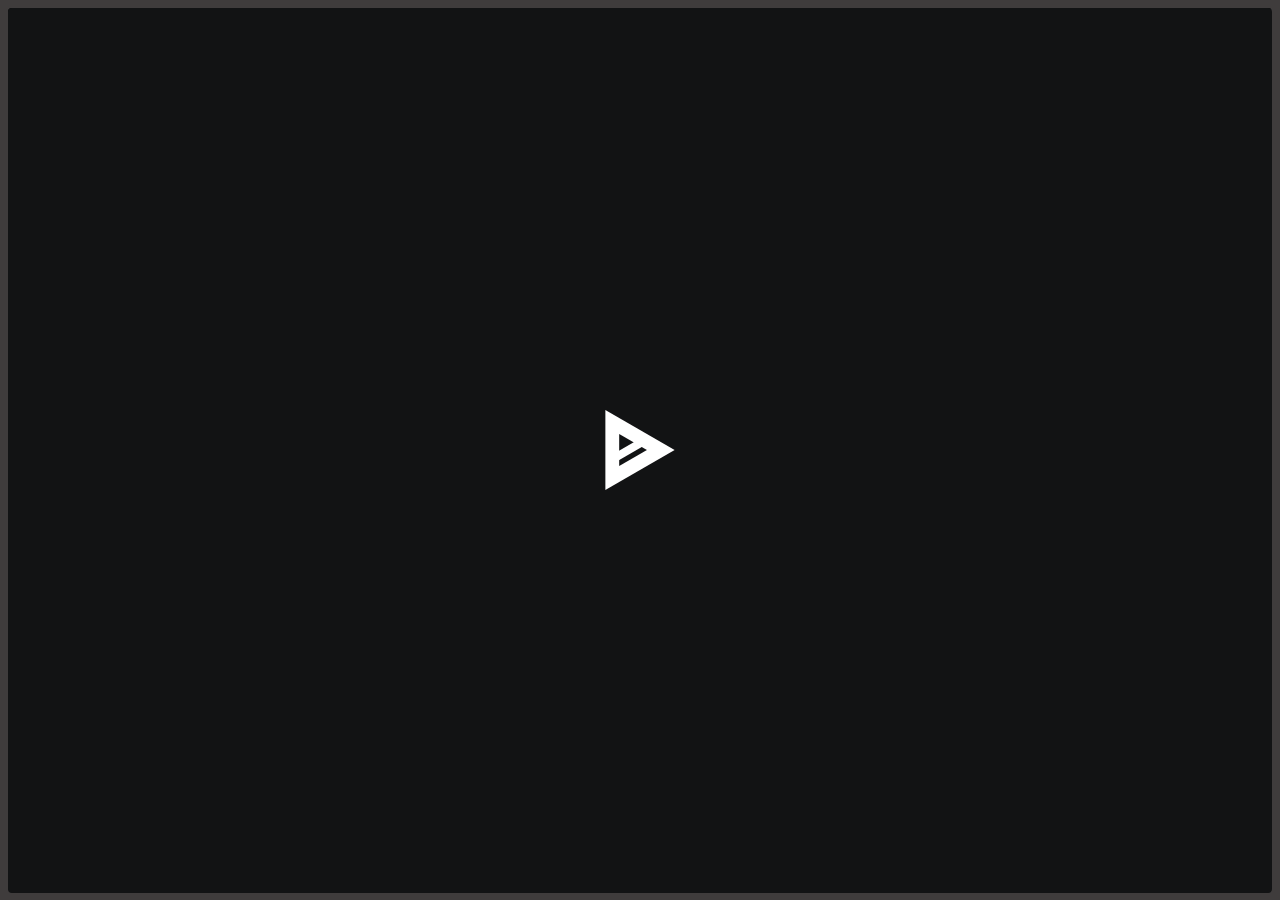
<file: index.html>
<html>
<head>
  <link rel="stylesheet" type="text/css" href="/asciinema-player.css" />
  <link rel="stylesheet" href="style.css">
</head>
<body>
  <div id="demo"></div>
  <script src="/asciinema-player.min.js"></script>
  <script>
    const params = new URLSearchParams(document.location.search);
    const cast = params.get('a') ? params.get('a') : 'twnet';
    AsciinemaPlayer.create(`/casts/${cast}.cast`, document.getElementById('demo'));
  </script>
</body>
</html>
</file>
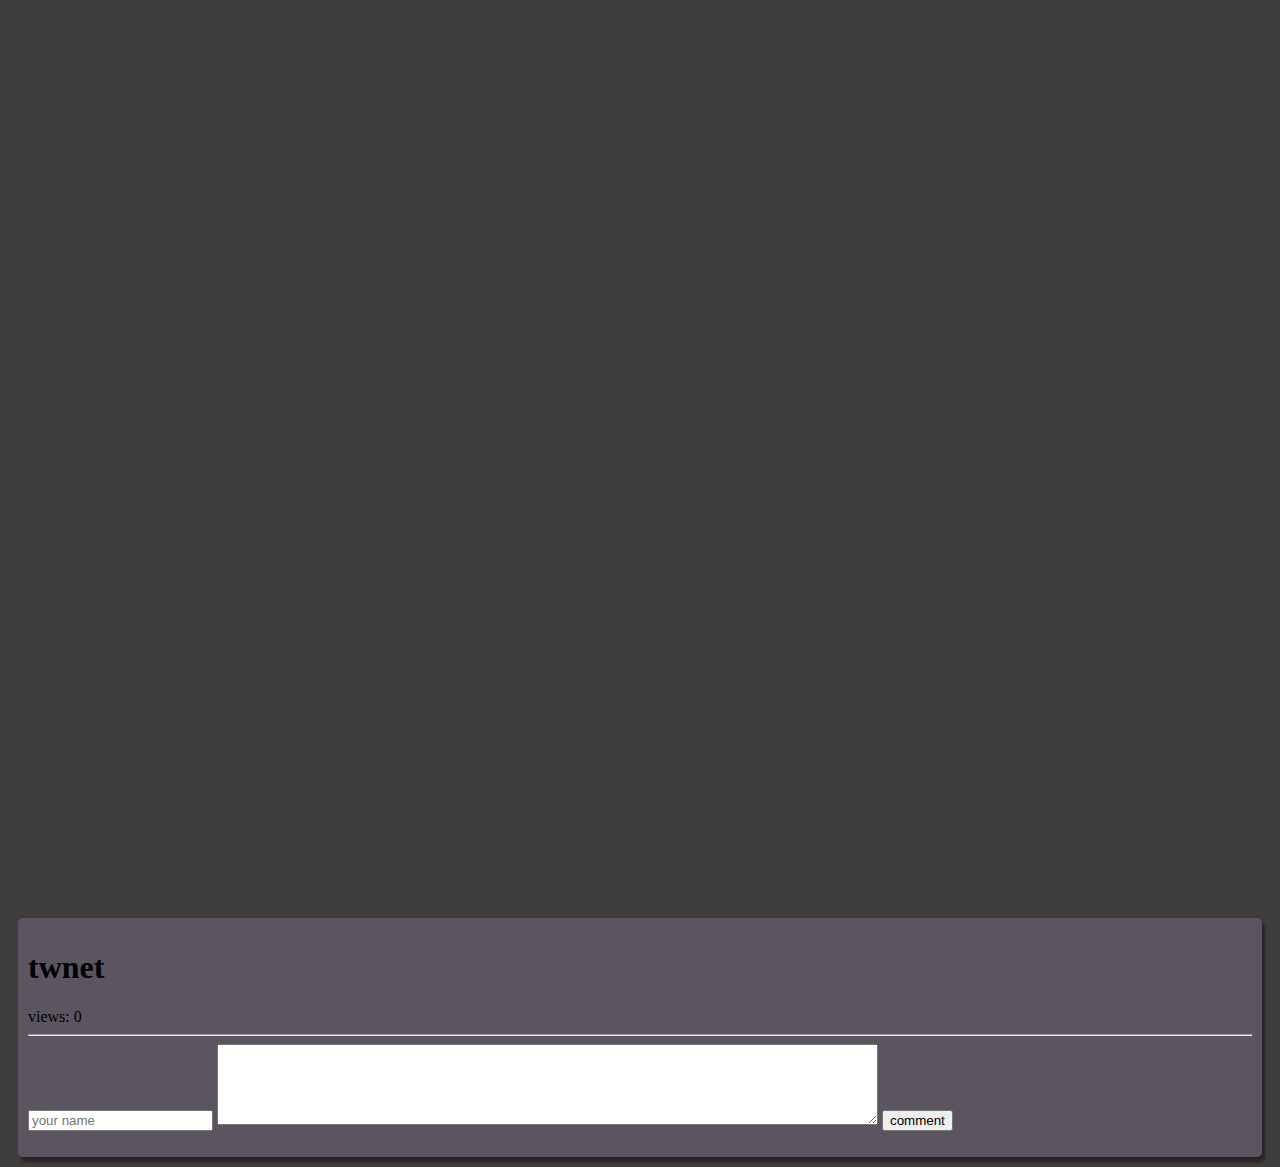
<file: frontend/index.html>
<html>
<head>
  <link rel="stylesheet" type="text/css" href="/asciinema-player.css" />
  <link rel="stylesheet" href="style.css">
</head>
<body>
  <div class="player-container">
    <div id="demo"></div>
  </div>
  <div class="container">
    <h1 class="title">Title</h1>
    <div class="views">
      views:
      <span id="view-value">0</span>
    </div>
    <hr>
    <form id="comment-form" action="get">
      <input type="text" name="author" id="author" placeholder="your name">
      <textarea
        rows="5"
        cols="80"
        id="comment"
        name="comment"
        placeholder="write your comment here">
      </textarea>
      <input type="submit" value="comment">
    </form>
  </div>
  <div class="comments">
  </div>
  <script src="/asciinema-player.min.js"></script>
  <script src="js/main.js"></script>
</body>
</html>
</file>
<file: asciinema-player.css>
.asciinema-player-wrapper {
  outline: none;
  height: 100%;
  display: flex;
  justify-content: center;
}
.asciinema-player-wrapper .title-bar {
  display: none;
  top: -78px;
  transition: top 0.15s linear;
  position: absolute;
  left: 0;
  right: 0;
  box-sizing: content-box;
  font-size: 20px;
  line-height: 1em;
  padding: 15px;
  font-family: sans-serif;
  color: white;
  background-color: rgba(0, 0, 0, 0.8);
}
.asciinema-player-wrapper .title-bar img {
  vertical-align: middle;
  height: 48px;
  margin-right: 16px;
}
.asciinema-player-wrapper .title-bar a {
  color: white;
  text-decoration: underline;
}
.asciinema-player-wrapper .title-bar a:hover {
  text-decoration: none;
}
.asciinema-player-wrapper:fullscreen {
  background-color: #000;
  width: 100%;
  -webkit-align-items: center;
  align-items: center;
}
.asciinema-player-wrapper:fullscreen .asciinema-player {
  position: static;
}
.asciinema-player-wrapper:fullscreen .title-bar {
  display: initial;
}
.asciinema-player-wrapper:fullscreen.hud .title-bar {
  top: 0;
}
.asciinema-player-wrapper:-webkit-full-screen {
  background-color: #000;
  width: 100%;
  -webkit-align-items: center;
  align-items: center;
}
.asciinema-player-wrapper:-webkit-full-screen .asciinema-player {
  position: static;
}
.asciinema-player-wrapper:-webkit-full-screen .title-bar {
  display: initial;
}
.asciinema-player-wrapper:-webkit-full-screen.hud .title-bar {
  top: 0;
}
.asciinema-player-wrapper:-moz-full-screen {
  background-color: #000;
  width: 100%;
  -webkit-align-items: center;
  align-items: center;
}
.asciinema-player-wrapper:-moz-full-screen .asciinema-player {
  position: static;
}
.asciinema-player-wrapper:-moz-full-screen .title-bar {
  display: initial;
}
.asciinema-player-wrapper:-moz-full-screen.hud .title-bar {
  top: 0;
}
.asciinema-player-wrapper:-ms-fullscreen {
  background-color: #000;
  width: 100%;
  -webkit-align-items: center;
  align-items: center;
}
.asciinema-player-wrapper:-ms-fullscreen .asciinema-player {
  position: static;
}
.asciinema-player-wrapper:-ms-fullscreen .title-bar {
  display: initial;
}
.asciinema-player-wrapper:-ms-fullscreen.hud .title-bar {
  top: 0;
}
.asciinema-player-wrapper .asciinema-player {
  text-align: left;
  display: inline-block;
  padding: 0px;
  position: relative;
  box-sizing: content-box;
  -moz-box-sizing: content-box;
  -webkit-box-sizing: content-box;
  overflow: hidden;
  max-width: 100%;
  border-radius: 4px;
  font-size: 12px;
}
.asciinema-terminal {
  box-sizing: content-box;
  -moz-box-sizing: content-box;
  -webkit-box-sizing: content-box;
  overflow: hidden;
  padding: 0;
  margin: 0px;
  display: block;
  white-space: pre;
  border: 0;
  word-wrap: normal;
  word-break: normal;
  border-radius: 0;
  border-style: solid;
  cursor: text;
  border-width: 0.75em;
  font-family: Consolas, Menlo, 'Bitstream Vera Sans Mono', monospace, 'Powerline Symbols';
}
.asciinema-terminal .line {
  letter-spacing: normal;
  overflow: hidden;
}
.asciinema-terminal .line span {
  padding: 0;
  display: inline-block;
  height: 100%;
}
.asciinema-terminal .line {
  display: block;
  width: 200%;
}
.asciinema-terminal .line .cursor-a {
  display: inline-block;
}
.asciinema-terminal .line .cursor-b {
  display: none;
  border-radius: 0.05em;
}
.asciinema-terminal .line .blink {
  visibility: hidden;
}
.asciinema-terminal.cursor .line .cursor-a {
  display: none;
}
.asciinema-terminal.cursor .line .cursor-b {
  display: inline-block;
}
.asciinema-terminal.blink .line .blink {
  visibility: visible;
}
.asciinema-terminal .bright {
  font-weight: bold;
}
.asciinema-terminal .faint {
  opacity: 0.5;
}
.asciinema-terminal .underline {
  text-decoration: underline;
}
.asciinema-terminal .italic {
  font-style: italic;
}
.asciinema-terminal .strikethrough {
  text-decoration: line-through;
}
.asciinema-player .loading > .asciinema-terminal {
  background-color: transparent;
}
.asciinema-player .control-bar {
  width: 100%;
  height: 32px;
  background: rgba(0, 0, 0, 0.8);
  /* no gradient fallback */
  background: -moz-linear-gradient(top, rgba(0, 0, 0, 0.5) 0%, #000000 25%, #000000 100%);
  /* FF3.6-15 */
  background: -webkit-linear-gradient(top, rgba(0, 0, 0, 0.5) 0%, #000000 25%, #000000 100%);
  /* Chrome10-25,Safari5.1-6 */
  background: linear-gradient(to bottom, rgba(0, 0, 0, 0.5) 0%, #000000 25%, #000000 100%);
  /* W3C, IE10+, FF16+, Chrome26+, Opera12+, Safari7+ */
  color: #bbb;
  box-sizing: content-box;
  line-height: 1;
  position: absolute;
  bottom: 0;
  left: 0;
  opacity: 0;
  transition: opacity 0.15s linear;
  -webkit-touch-callout: none;
  -webkit-user-select: none;
  -khtml-user-select: none;
  -moz-user-select: none;
  -ms-user-select: none;
  user-select: none;
  z-index: 30;
}
.asciinema-player .control-bar * {
  box-sizing: inherit;
  font-size: 0;
}
.asciinema-player .control-bar svg.icon path {
  fill: #bbb;
}
.asciinema-player .control-bar .playback-button {
  display: block;
  float: left;
  cursor: pointer;
  height: 12px;
  width: 12px;
  padding: 10px;
}
.asciinema-player .control-bar .playback-button svg {
  height: 12px;
  width: 12px;
}
.asciinema-player .control-bar .timer {
  display: block;
  float: left;
  width: 50px;
  height: 100%;
  text-align: center;
  font-family: Helvetica, Arial, sans-serif;
  font-size: 11px;
  font-weight: bold;
  line-height: 32px;
  cursor: default;
}
.asciinema-player .control-bar .timer span {
  display: inline-block;
  font-size: inherit;
}
.asciinema-player .control-bar .timer .time-remaining {
  display: none;
}
.asciinema-player .control-bar .timer:hover .time-elapsed {
  display: none;
}
.asciinema-player .control-bar .timer:hover .time-remaining {
  display: inline;
}
.asciinema-player .control-bar .progressbar {
  display: block;
  overflow: hidden;
  height: 100%;
  padding: 0 10px;
}
.asciinema-player .control-bar .progressbar .bar {
  display: block;
  cursor: default;
  height: 100%;
  padding-top: 15px;
  font-size: 0;
}
.asciinema-player .control-bar .progressbar .bar .gutter {
  display: block;
  height: 3px;
  background-color: #333;
}
.asciinema-player .control-bar .progressbar .bar .gutter span {
  display: inline-block;
  height: 100%;
  background-color: #bbb;
  border-radius: 3px;
}
.asciinema-player .control-bar.seekable .progressbar .bar {
  cursor: pointer;
}
.asciinema-player .control-bar .fullscreen-button {
  display: block;
  float: right;
  width: 14px;
  height: 14px;
  padding: 9px;
  cursor: pointer;
}
.asciinema-player .control-bar .fullscreen-button svg {
  width: 14px;
  height: 14px;
}
.asciinema-player .control-bar .fullscreen-button svg:first-child {
  display: inline;
}
.asciinema-player .control-bar .fullscreen-button svg:last-child {
  display: none;
}
.asciinema-player-wrapper.hud .control-bar {
  opacity: 1;
}
.asciinema-player-wrapper:fullscreen .fullscreen-button svg:first-child {
  display: none;
}
.asciinema-player-wrapper:fullscreen .fullscreen-button svg:last-child {
  display: inline;
}
.asciinema-player-wrapper:-webkit-full-screen .fullscreen-button svg:first-child {
  display: none;
}
.asciinema-player-wrapper:-webkit-full-screen .fullscreen-button svg:last-child {
  display: inline;
}
.asciinema-player-wrapper:-moz-full-screen .fullscreen-button svg:first-child {
  display: none;
}
.asciinema-player-wrapper:-moz-full-screen .fullscreen-button svg:last-child {
  display: inline;
}
.asciinema-player-wrapper:-ms-fullscreen .fullscreen-button svg:first-child {
  display: none;
}
.asciinema-player-wrapper:-ms-fullscreen .fullscreen-button svg:last-child {
  display: inline;
}
.asciinema-player .loading {
  z-index: 10;
  background-repeat: no-repeat;
  background-position: center;
  position: absolute;
  top: 0;
  left: 0;
  right: 0;
  bottom: 0;
  display: flex;
  justify-content: center;
  align-items: center;
}
.asciinema-player .start-prompt {
  z-index: 10;
  background-repeat: no-repeat;
  background-position: center;
  position: absolute;
  top: 0;
  left: 0;
  right: 0;
  bottom: 0;
  z-index: 20;
  cursor: pointer;
}
.asciinema-player .start-prompt .play-button {
  font-size: 0px;
  position: absolute;
  left: 0;
  top: 0;
  right: 0;
  bottom: 0;
  text-align: center;
  color: white;
  height: 80px;
  max-height: 66%;
  margin: auto;
}
.asciinema-player .start-prompt .play-button div {
  height: 100%;
}
.asciinema-player .start-prompt .play-button div span {
  height: 100%;
  display: block;
}
.asciinema-player .start-prompt .play-button div span svg {
  height: 100%;
}
.asciinema-terminal .fg-16 {
  color: #000000;
}
.asciinema-terminal .bg-16 {
  background-color: #000000;
}
.asciinema-terminal .fg-17 {
  color: #00005f;
}
.asciinema-terminal .bg-17 {
  background-color: #00005f;
}
.asciinema-terminal .fg-18 {
  color: #000087;
}
.asciinema-terminal .bg-18 {
  background-color: #000087;
}
.asciinema-terminal .fg-19 {
  color: #0000af;
}
.asciinema-terminal .bg-19 {
  background-color: #0000af;
}
.asciinema-terminal .fg-20 {
  color: #0000d7;
}
.asciinema-terminal .bg-20 {
  background-color: #0000d7;
}
.asciinema-terminal .fg-21 {
  color: #0000ff;
}
.asciinema-terminal .bg-21 {
  background-color: #0000ff;
}
.asciinema-terminal .fg-22 {
  color: #005f00;
}
.asciinema-terminal .bg-22 {
  background-color: #005f00;
}
.asciinema-terminal .fg-23 {
  color: #005f5f;
}
.asciinema-terminal .bg-23 {
  background-color: #005f5f;
}
.asciinema-terminal .fg-24 {
  color: #005f87;
}
.asciinema-terminal .bg-24 {
  background-color: #005f87;
}
.asciinema-terminal .fg-25 {
  color: #005faf;
}
.asciinema-terminal .bg-25 {
  background-color: #005faf;
}
.asciinema-terminal .fg-26 {
  color: #005fd7;
}
.asciinema-terminal .bg-26 {
  background-color: #005fd7;
}
.asciinema-terminal .fg-27 {
  color: #005fff;
}
.asciinema-terminal .bg-27 {
  background-color: #005fff;
}
.asciinema-terminal .fg-28 {
  color: #008700;
}
.asciinema-terminal .bg-28 {
  background-color: #008700;
}
.asciinema-terminal .fg-29 {
  color: #00875f;
}
.asciinema-terminal .bg-29 {
  background-color: #00875f;
}
.asciinema-terminal .fg-30 {
  color: #008787;
}
.asciinema-terminal .bg-30 {
  background-color: #008787;
}
.asciinema-terminal .fg-31 {
  color: #0087af;
}
.asciinema-terminal .bg-31 {
  background-color: #0087af;
}
.asciinema-terminal .fg-32 {
  color: #0087d7;
}
.asciinema-terminal .bg-32 {
  background-color: #0087d7;
}
.asciinema-terminal .fg-33 {
  color: #0087ff;
}
.asciinema-terminal .bg-33 {
  background-color: #0087ff;
}
.asciinema-terminal .fg-34 {
  color: #00af00;
}
.asciinema-terminal .bg-34 {
  background-color: #00af00;
}
.asciinema-terminal .fg-35 {
  color: #00af5f;
}
.asciinema-terminal .bg-35 {
  background-color: #00af5f;
}
.asciinema-terminal .fg-36 {
  color: #00af87;
}
.asciinema-terminal .bg-36 {
  background-color: #00af87;
}
.asciinema-terminal .fg-37 {
  color: #00afaf;
}
.asciinema-terminal .bg-37 {
  background-color: #00afaf;
}
.asciinema-terminal .fg-38 {
  color: #00afd7;
}
.asciinema-terminal .bg-38 {
  background-color: #00afd7;
}
.asciinema-terminal .fg-39 {
  color: #00afff;
}
.asciinema-terminal .bg-39 {
  background-color: #00afff;
}
.asciinema-terminal .fg-40 {
  color: #00d700;
}
.asciinema-terminal .bg-40 {
  background-color: #00d700;
}
.asciinema-terminal .fg-41 {
  color: #00d75f;
}
.asciinema-terminal .bg-41 {
  background-color: #00d75f;
}
.asciinema-terminal .fg-42 {
  color: #00d787;
}
.asciinema-terminal .bg-42 {
  background-color: #00d787;
}
.asciinema-terminal .fg-43 {
  color: #00d7af;
}
.asciinema-terminal .bg-43 {
  background-color: #00d7af;
}
.asciinema-terminal .fg-44 {
  color: #00d7d7;
}
.asciinema-terminal .bg-44 {
  background-color: #00d7d7;
}
.asciinema-terminal .fg-45 {
  color: #00d7ff;
}
.asciinema-terminal .bg-45 {
  background-color: #00d7ff;
}
.asciinema-terminal .fg-46 {
  color: #00ff00;
}
.asciinema-terminal .bg-46 {
  background-color: #00ff00;
}
.asciinema-terminal .fg-47 {
  color: #00ff5f;
}
.asciinema-terminal .bg-47 {
  background-color: #00ff5f;
}
.asciinema-terminal .fg-48 {
  color: #00ff87;
}
.asciinema-terminal .bg-48 {
  background-color: #00ff87;
}
.asciinema-terminal .fg-49 {
  color: #00ffaf;
}
.asciinema-terminal .bg-49 {
  background-color: #00ffaf;
}
.asciinema-terminal .fg-50 {
  color: #00ffd7;
}
.asciinema-terminal .bg-50 {
  background-color: #00ffd7;
}
.asciinema-terminal .fg-51 {
  color: #00ffff;
}
.asciinema-terminal .bg-51 {
  background-color: #00ffff;
}
.asciinema-terminal .fg-52 {
  color: #5f0000;
}
.asciinema-terminal .bg-52 {
  background-color: #5f0000;
}
.asciinema-terminal .fg-53 {
  color: #5f005f;
}
.asciinema-terminal .bg-53 {
  background-color: #5f005f;
}
.asciinema-terminal .fg-54 {
  color: #5f0087;
}
.asciinema-terminal .bg-54 {
  background-color: #5f0087;
}
.asciinema-terminal .fg-55 {
  color: #5f00af;
}
.asciinema-terminal .bg-55 {
  background-color: #5f00af;
}
.asciinema-terminal .fg-56 {
  color: #5f00d7;
}
.asciinema-terminal .bg-56 {
  background-color: #5f00d7;
}
.asciinema-terminal .fg-57 {
  color: #5f00ff;
}
.asciinema-terminal .bg-57 {
  background-color: #5f00ff;
}
.asciinema-terminal .fg-58 {
  color: #5f5f00;
}
.asciinema-terminal .bg-58 {
  background-color: #5f5f00;
}
.asciinema-terminal .fg-59 {
  color: #5f5f5f;
}
.asciinema-terminal .bg-59 {
  background-color: #5f5f5f;
}
.asciinema-terminal .fg-60 {
  color: #5f5f87;
}
.asciinema-terminal .bg-60 {
  background-color: #5f5f87;
}
.asciinema-terminal .fg-61 {
  color: #5f5faf;
}
.asciinema-terminal .bg-61 {
  background-color: #5f5faf;
}
.asciinema-terminal .fg-62 {
  color: #5f5fd7;
}
.asciinema-terminal .bg-62 {
  background-color: #5f5fd7;
}
.asciinema-terminal .fg-63 {
  color: #5f5fff;
}
.asciinema-terminal .bg-63 {
  background-color: #5f5fff;
}
.asciinema-terminal .fg-64 {
  color: #5f8700;
}
.asciinema-terminal .bg-64 {
  background-color: #5f8700;
}
.asciinema-terminal .fg-65 {
  color: #5f875f;
}
.asciinema-terminal .bg-65 {
  background-color: #5f875f;
}
.asciinema-terminal .fg-66 {
  color: #5f8787;
}
.asciinema-terminal .bg-66 {
  background-color: #5f8787;
}
.asciinema-terminal .fg-67 {
  color: #5f87af;
}
.asciinema-terminal .bg-67 {
  background-color: #5f87af;
}
.asciinema-terminal .fg-68 {
  color: #5f87d7;
}
.asciinema-terminal .bg-68 {
  background-color: #5f87d7;
}
.asciinema-terminal .fg-69 {
  color: #5f87ff;
}
.asciinema-terminal .bg-69 {
  background-color: #5f87ff;
}
.asciinema-terminal .fg-70 {
  color: #5faf00;
}
.asciinema-terminal .bg-70 {
  background-color: #5faf00;
}
.asciinema-terminal .fg-71 {
  color: #5faf5f;
}
.asciinema-terminal .bg-71 {
  background-color: #5faf5f;
}
.asciinema-terminal .fg-72 {
  color: #5faf87;
}
.asciinema-terminal .bg-72 {
  background-color: #5faf87;
}
.asciinema-terminal .fg-73 {
  color: #5fafaf;
}
.asciinema-terminal .bg-73 {
  background-color: #5fafaf;
}
.asciinema-terminal .fg-74 {
  color: #5fafd7;
}
.asciinema-terminal .bg-74 {
  background-color: #5fafd7;
}
.asciinema-terminal .fg-75 {
  color: #5fafff;
}
.asciinema-terminal .bg-75 {
  background-color: #5fafff;
}
.asciinema-terminal .fg-76 {
  color: #5fd700;
}
.asciinema-terminal .bg-76 {
  background-color: #5fd700;
}
.asciinema-terminal .fg-77 {
  color: #5fd75f;
}
.asciinema-terminal .bg-77 {
  background-color: #5fd75f;
}
.asciinema-terminal .fg-78 {
  color: #5fd787;
}
.asciinema-terminal .bg-78 {
  background-color: #5fd787;
}
.asciinema-terminal .fg-79 {
  color: #5fd7af;
}
.asciinema-terminal .bg-79 {
  background-color: #5fd7af;
}
.asciinema-terminal .fg-80 {
  color: #5fd7d7;
}
.asciinema-terminal .bg-80 {
  background-color: #5fd7d7;
}
.asciinema-terminal .fg-81 {
  color: #5fd7ff;
}
.asciinema-terminal .bg-81 {
  background-color: #5fd7ff;
}
.asciinema-terminal .fg-82 {
  color: #5fff00;
}
.asciinema-terminal .bg-82 {
  background-color: #5fff00;
}
.asciinema-terminal .fg-83 {
  color: #5fff5f;
}
.asciinema-terminal .bg-83 {
  background-color: #5fff5f;
}
.asciinema-terminal .fg-84 {
  color: #5fff87;
}
.asciinema-terminal .bg-84 {
  background-color: #5fff87;
}
.asciinema-terminal .fg-85 {
  color: #5fffaf;
}
.asciinema-terminal .bg-85 {
  background-color: #5fffaf;
}
.asciinema-terminal .fg-86 {
  color: #5fffd7;
}
.asciinema-terminal .bg-86 {
  background-color: #5fffd7;
}
.asciinema-terminal .fg-87 {
  color: #5fffff;
}
.asciinema-terminal .bg-87 {
  background-color: #5fffff;
}
.asciinema-terminal .fg-88 {
  color: #870000;
}
.asciinema-terminal .bg-88 {
  background-color: #870000;
}
.asciinema-terminal .fg-89 {
  color: #87005f;
}
.asciinema-terminal .bg-89 {
  background-color: #87005f;
}
.asciinema-terminal .fg-90 {
  color: #870087;
}
.asciinema-terminal .bg-90 {
  background-color: #870087;
}
.asciinema-terminal .fg-91 {
  color: #8700af;
}
.asciinema-terminal .bg-91 {
  background-color: #8700af;
}
.asciinema-terminal .fg-92 {
  color: #8700d7;
}
.asciinema-terminal .bg-92 {
  background-color: #8700d7;
}
.asciinema-terminal .fg-93 {
  color: #8700ff;
}
.asciinema-terminal .bg-93 {
  background-color: #8700ff;
}
.asciinema-terminal .fg-94 {
  color: #875f00;
}
.asciinema-terminal .bg-94 {
  background-color: #875f00;
}
.asciinema-terminal .fg-95 {
  color: #875f5f;
}
.asciinema-terminal .bg-95 {
  background-color: #875f5f;
}
.asciinema-terminal .fg-96 {
  color: #875f87;
}
.asciinema-terminal .bg-96 {
  background-color: #875f87;
}
.asciinema-terminal .fg-97 {
  color: #875faf;
}
.asciinema-terminal .bg-97 {
  background-color: #875faf;
}
.asciinema-terminal .fg-98 {
  color: #875fd7;
}
.asciinema-terminal .bg-98 {
  background-color: #875fd7;
}
.asciinema-terminal .fg-99 {
  color: #875fff;
}
.asciinema-terminal .bg-99 {
  background-color: #875fff;
}
.asciinema-terminal .fg-100 {
  color: #878700;
}
.asciinema-terminal .bg-100 {
  background-color: #878700;
}
.asciinema-terminal .fg-101 {
  color: #87875f;
}
.asciinema-terminal .bg-101 {
  background-color: #87875f;
}
.asciinema-terminal .fg-102 {
  color: #878787;
}
.asciinema-terminal .bg-102 {
  background-color: #878787;
}
.asciinema-terminal .fg-103 {
  color: #8787af;
}
.asciinema-terminal .bg-103 {
  background-color: #8787af;
}
.asciinema-terminal .fg-104 {
  color: #8787d7;
}
.asciinema-terminal .bg-104 {
  background-color: #8787d7;
}
.asciinema-terminal .fg-105 {
  color: #8787ff;
}
.asciinema-terminal .bg-105 {
  background-color: #8787ff;
}
.asciinema-terminal .fg-106 {
  color: #87af00;
}
.asciinema-terminal .bg-106 {
  background-color: #87af00;
}
.asciinema-terminal .fg-107 {
  color: #87af5f;
}
.asciinema-terminal .bg-107 {
  background-color: #87af5f;
}
.asciinema-terminal .fg-108 {
  color: #87af87;
}
.asciinema-terminal .bg-108 {
  background-color: #87af87;
}
.asciinema-terminal .fg-109 {
  color: #87afaf;
}
.asciinema-terminal .bg-109 {
  background-color: #87afaf;
}
.asciinema-terminal .fg-110 {
  color: #87afd7;
}
.asciinema-terminal .bg-110 {
  background-color: #87afd7;
}
.asciinema-terminal .fg-111 {
  color: #87afff;
}
.asciinema-terminal .bg-111 {
  background-color: #87afff;
}
.asciinema-terminal .fg-112 {
  color: #87d700;
}
.asciinema-terminal .bg-112 {
  background-color: #87d700;
}
.asciinema-terminal .fg-113 {
  color: #87d75f;
}
.asciinema-terminal .bg-113 {
  background-color: #87d75f;
}
.asciinema-terminal .fg-114 {
  color: #87d787;
}
.asciinema-terminal .bg-114 {
  background-color: #87d787;
}
.asciinema-terminal .fg-115 {
  color: #87d7af;
}
.asciinema-terminal .bg-115 {
  background-color: #87d7af;
}
.asciinema-terminal .fg-116 {
  color: #87d7d7;
}
.asciinema-terminal .bg-116 {
  background-color: #87d7d7;
}
.asciinema-terminal .fg-117 {
  color: #87d7ff;
}
.asciinema-terminal .bg-117 {
  background-color: #87d7ff;
}
.asciinema-terminal .fg-118 {
  color: #87ff00;
}
.asciinema-terminal .bg-118 {
  background-color: #87ff00;
}
.asciinema-terminal .fg-119 {
  color: #87ff5f;
}
.asciinema-terminal .bg-119 {
  background-color: #87ff5f;
}
.asciinema-terminal .fg-120 {
  color: #87ff87;
}
.asciinema-terminal .bg-120 {
  background-color: #87ff87;
}
.asciinema-terminal .fg-121 {
  color: #87ffaf;
}
.asciinema-terminal .bg-121 {
  background-color: #87ffaf;
}
.asciinema-terminal .fg-122 {
  color: #87ffd7;
}
.asciinema-terminal .bg-122 {
  background-color: #87ffd7;
}
.asciinema-terminal .fg-123 {
  color: #87ffff;
}
.asciinema-terminal .bg-123 {
  background-color: #87ffff;
}
.asciinema-terminal .fg-124 {
  color: #af0000;
}
.asciinema-terminal .bg-124 {
  background-color: #af0000;
}
.asciinema-terminal .fg-125 {
  color: #af005f;
}
.asciinema-terminal .bg-125 {
  background-color: #af005f;
}
.asciinema-terminal .fg-126 {
  color: #af0087;
}
.asciinema-terminal .bg-126 {
  background-color: #af0087;
}
.asciinema-terminal .fg-127 {
  color: #af00af;
}
.asciinema-terminal .bg-127 {
  background-color: #af00af;
}
.asciinema-terminal .fg-128 {
  color: #af00d7;
}
.asciinema-terminal .bg-128 {
  background-color: #af00d7;
}
.asciinema-terminal .fg-129 {
  color: #af00ff;
}
.asciinema-terminal .bg-129 {
  background-color: #af00ff;
}
.asciinema-terminal .fg-130 {
  color: #af5f00;
}
.asciinema-terminal .bg-130 {
  background-color: #af5f00;
}
.asciinema-terminal .fg-131 {
  color: #af5f5f;
}
.asciinema-terminal .bg-131 {
  background-color: #af5f5f;
}
.asciinema-terminal .fg-132 {
  color: #af5f87;
}
.asciinema-terminal .bg-132 {
  background-color: #af5f87;
}
.asciinema-terminal .fg-133 {
  color: #af5faf;
}
.asciinema-terminal .bg-133 {
  background-color: #af5faf;
}
.asciinema-terminal .fg-134 {
  color: #af5fd7;
}
.asciinema-terminal .bg-134 {
  background-color: #af5fd7;
}
.asciinema-terminal .fg-135 {
  color: #af5fff;
}
.asciinema-terminal .bg-135 {
  background-color: #af5fff;
}
.asciinema-terminal .fg-136 {
  color: #af8700;
}
.asciinema-terminal .bg-136 {
  background-color: #af8700;
}
.asciinema-terminal .fg-137 {
  color: #af875f;
}
.asciinema-terminal .bg-137 {
  background-color: #af875f;
}
.asciinema-terminal .fg-138 {
  color: #af8787;
}
.asciinema-terminal .bg-138 {
  background-color: #af8787;
}
.asciinema-terminal .fg-139 {
  color: #af87af;
}
.asciinema-terminal .bg-139 {
  background-color: #af87af;
}
.asciinema-terminal .fg-140 {
  color: #af87d7;
}
.asciinema-terminal .bg-140 {
  background-color: #af87d7;
}
.asciinema-terminal .fg-141 {
  color: #af87ff;
}
.asciinema-terminal .bg-141 {
  background-color: #af87ff;
}
.asciinema-terminal .fg-142 {
  color: #afaf00;
}
.asciinema-terminal .bg-142 {
  background-color: #afaf00;
}
.asciinema-terminal .fg-143 {
  color: #afaf5f;
}
.asciinema-terminal .bg-143 {
  background-color: #afaf5f;
}
.asciinema-terminal .fg-144 {
  color: #afaf87;
}
.asciinema-terminal .bg-144 {
  background-color: #afaf87;
}
.asciinema-terminal .fg-145 {
  color: #afafaf;
}
.asciinema-terminal .bg-145 {
  background-color: #afafaf;
}
.asciinema-terminal .fg-146 {
  color: #afafd7;
}
.asciinema-terminal .bg-146 {
  background-color: #afafd7;
}
.asciinema-terminal .fg-147 {
  color: #afafff;
}
.asciinema-terminal .bg-147 {
  background-color: #afafff;
}
.asciinema-terminal .fg-148 {
  color: #afd700;
}
.asciinema-terminal .bg-148 {
  background-color: #afd700;
}
.asciinema-terminal .fg-149 {
  color: #afd75f;
}
.asciinema-terminal .bg-149 {
  background-color: #afd75f;
}
.asciinema-terminal .fg-150 {
  color: #afd787;
}
.asciinema-terminal .bg-150 {
  background-color: #afd787;
}
.asciinema-terminal .fg-151 {
  color: #afd7af;
}
.asciinema-terminal .bg-151 {
  background-color: #afd7af;
}
.asciinema-terminal .fg-152 {
  color: #afd7d7;
}
.asciinema-terminal .bg-152 {
  background-color: #afd7d7;
}
.asciinema-terminal .fg-153 {
  color: #afd7ff;
}
.asciinema-terminal .bg-153 {
  background-color: #afd7ff;
}
.asciinema-terminal .fg-154 {
  color: #afff00;
}
.asciinema-terminal .bg-154 {
  background-color: #afff00;
}
.asciinema-terminal .fg-155 {
  color: #afff5f;
}
.asciinema-terminal .bg-155 {
  background-color: #afff5f;
}
.asciinema-terminal .fg-156 {
  color: #afff87;
}
.asciinema-terminal .bg-156 {
  background-color: #afff87;
}
.asciinema-terminal .fg-157 {
  color: #afffaf;
}
.asciinema-terminal .bg-157 {
  background-color: #afffaf;
}
.asciinema-terminal .fg-158 {
  color: #afffd7;
}
.asciinema-terminal .bg-158 {
  background-color: #afffd7;
}
.asciinema-terminal .fg-159 {
  color: #afffff;
}
.asciinema-terminal .bg-159 {
  background-color: #afffff;
}
.asciinema-terminal .fg-160 {
  color: #d70000;
}
.asciinema-terminal .bg-160 {
  background-color: #d70000;
}
.asciinema-terminal .fg-161 {
  color: #d7005f;
}
.asciinema-terminal .bg-161 {
  background-color: #d7005f;
}
.asciinema-terminal .fg-162 {
  color: #d70087;
}
.asciinema-terminal .bg-162 {
  background-color: #d70087;
}
.asciinema-terminal .fg-163 {
  color: #d700af;
}
.asciinema-terminal .bg-163 {
  background-color: #d700af;
}
.asciinema-terminal .fg-164 {
  color: #d700d7;
}
.asciinema-terminal .bg-164 {
  background-color: #d700d7;
}
.asciinema-terminal .fg-165 {
  color: #d700ff;
}
.asciinema-terminal .bg-165 {
  background-color: #d700ff;
}
.asciinema-terminal .fg-166 {
  color: #d75f00;
}
.asciinema-terminal .bg-166 {
  background-color: #d75f00;
}
.asciinema-terminal .fg-167 {
  color: #d75f5f;
}
.asciinema-terminal .bg-167 {
  background-color: #d75f5f;
}
.asciinema-terminal .fg-168 {
  color: #d75f87;
}
.asciinema-terminal .bg-168 {
  background-color: #d75f87;
}
.asciinema-terminal .fg-169 {
  color: #d75faf;
}
.asciinema-terminal .bg-169 {
  background-color: #d75faf;
}
.asciinema-terminal .fg-170 {
  color: #d75fd7;
}
.asciinema-terminal .bg-170 {
  background-color: #d75fd7;
}
.asciinema-terminal .fg-171 {
  color: #d75fff;
}
.asciinema-terminal .bg-171 {
  background-color: #d75fff;
}
.asciinema-terminal .fg-172 {
  color: #d78700;
}
.asciinema-terminal .bg-172 {
  background-color: #d78700;
}
.asciinema-terminal .fg-173 {
  color: #d7875f;
}
.asciinema-terminal .bg-173 {
  background-color: #d7875f;
}
.asciinema-terminal .fg-174 {
  color: #d78787;
}
.asciinema-terminal .bg-174 {
  background-color: #d78787;
}
.asciinema-terminal .fg-175 {
  color: #d787af;
}
.asciinema-terminal .bg-175 {
  background-color: #d787af;
}
.asciinema-terminal .fg-176 {
  color: #d787d7;
}
.asciinema-terminal .bg-176 {
  background-color: #d787d7;
}
.asciinema-terminal .fg-177 {
  color: #d787ff;
}
.asciinema-terminal .bg-177 {
  background-color: #d787ff;
}
.asciinema-terminal .fg-178 {
  color: #d7af00;
}
.asciinema-terminal .bg-178 {
  background-color: #d7af00;
}
.asciinema-terminal .fg-179 {
  color: #d7af5f;
}
.asciinema-terminal .bg-179 {
  background-color: #d7af5f;
}
.asciinema-terminal .fg-180 {
  color: #d7af87;
}
.asciinema-terminal .bg-180 {
  background-color: #d7af87;
}
.asciinema-terminal .fg-181 {
  color: #d7afaf;
}
.asciinema-terminal .bg-181 {
  background-color: #d7afaf;
}
.asciinema-terminal .fg-182 {
  color: #d7afd7;
}
.asciinema-terminal .bg-182 {
  background-color: #d7afd7;
}
.asciinema-terminal .fg-183 {
  color: #d7afff;
}
.asciinema-terminal .bg-183 {
  background-color: #d7afff;
}
.asciinema-terminal .fg-184 {
  color: #d7d700;
}
.asciinema-terminal .bg-184 {
  background-color: #d7d700;
}
.asciinema-terminal .fg-185 {
  color: #d7d75f;
}
.asciinema-terminal .bg-185 {
  background-color: #d7d75f;
}
.asciinema-terminal .fg-186 {
  color: #d7d787;
}
.asciinema-terminal .bg-186 {
  background-color: #d7d787;
}
.asciinema-terminal .fg-187 {
  color: #d7d7af;
}
.asciinema-terminal .bg-187 {
  background-color: #d7d7af;
}
.asciinema-terminal .fg-188 {
  color: #d7d7d7;
}
.asciinema-terminal .bg-188 {
  background-color: #d7d7d7;
}
.asciinema-terminal .fg-189 {
  color: #d7d7ff;
}
.asciinema-terminal .bg-189 {
  background-color: #d7d7ff;
}
.asciinema-terminal .fg-190 {
  color: #d7ff00;
}
.asciinema-terminal .bg-190 {
  background-color: #d7ff00;
}
.asciinema-terminal .fg-191 {
  color: #d7ff5f;
}
.asciinema-terminal .bg-191 {
  background-color: #d7ff5f;
}
.asciinema-terminal .fg-192 {
  color: #d7ff87;
}
.asciinema-terminal .bg-192 {
  background-color: #d7ff87;
}
.asciinema-terminal .fg-193 {
  color: #d7ffaf;
}
.asciinema-terminal .bg-193 {
  background-color: #d7ffaf;
}
.asciinema-terminal .fg-194 {
  color: #d7ffd7;
}
.asciinema-terminal .bg-194 {
  background-color: #d7ffd7;
}
.asciinema-terminal .fg-195 {
  color: #d7ffff;
}
.asciinema-terminal .bg-195 {
  background-color: #d7ffff;
}
.asciinema-terminal .fg-196 {
  color: #ff0000;
}
.asciinema-terminal .bg-196 {
  background-color: #ff0000;
}
.asciinema-terminal .fg-197 {
  color: #ff005f;
}
.asciinema-terminal .bg-197 {
  background-color: #ff005f;
}
.asciinema-terminal .fg-198 {
  color: #ff0087;
}
.asciinema-terminal .bg-198 {
  background-color: #ff0087;
}
.asciinema-terminal .fg-199 {
  color: #ff00af;
}
.asciinema-terminal .bg-199 {
  background-color: #ff00af;
}
.asciinema-terminal .fg-200 {
  color: #ff00d7;
}
.asciinema-terminal .bg-200 {
  background-color: #ff00d7;
}
.asciinema-terminal .fg-201 {
  color: #ff00ff;
}
.asciinema-terminal .bg-201 {
  background-color: #ff00ff;
}
.asciinema-terminal .fg-202 {
  color: #ff5f00;
}
.asciinema-terminal .bg-202 {
  background-color: #ff5f00;
}
.asciinema-terminal .fg-203 {
  color: #ff5f5f;
}
.asciinema-terminal .bg-203 {
  background-color: #ff5f5f;
}
.asciinema-terminal .fg-204 {
  color: #ff5f87;
}
.asciinema-terminal .bg-204 {
  background-color: #ff5f87;
}
.asciinema-terminal .fg-205 {
  color: #ff5faf;
}
.asciinema-terminal .bg-205 {
  background-color: #ff5faf;
}
.asciinema-terminal .fg-206 {
  color: #ff5fd7;
}
.asciinema-terminal .bg-206 {
  background-color: #ff5fd7;
}
.asciinema-terminal .fg-207 {
  color: #ff5fff;
}
.asciinema-terminal .bg-207 {
  background-color: #ff5fff;
}
.asciinema-terminal .fg-208 {
  color: #ff8700;
}
.asciinema-terminal .bg-208 {
  background-color: #ff8700;
}
.asciinema-terminal .fg-209 {
  color: #ff875f;
}
.asciinema-terminal .bg-209 {
  background-color: #ff875f;
}
.asciinema-terminal .fg-210 {
  color: #ff8787;
}
.asciinema-terminal .bg-210 {
  background-color: #ff8787;
}
.asciinema-terminal .fg-211 {
  color: #ff87af;
}
.asciinema-terminal .bg-211 {
  background-color: #ff87af;
}
.asciinema-terminal .fg-212 {
  color: #ff87d7;
}
.asciinema-terminal .bg-212 {
  background-color: #ff87d7;
}
.asciinema-terminal .fg-213 {
  color: #ff87ff;
}
.asciinema-terminal .bg-213 {
  background-color: #ff87ff;
}
.asciinema-terminal .fg-214 {
  color: #ffaf00;
}
.asciinema-terminal .bg-214 {
  background-color: #ffaf00;
}
.asciinema-terminal .fg-215 {
  color: #ffaf5f;
}
.asciinema-terminal .bg-215 {
  background-color: #ffaf5f;
}
.asciinema-terminal .fg-216 {
  color: #ffaf87;
}
.asciinema-terminal .bg-216 {
  background-color: #ffaf87;
}
.asciinema-terminal .fg-217 {
  color: #ffafaf;
}
.asciinema-terminal .bg-217 {
  background-color: #ffafaf;
}
.asciinema-terminal .fg-218 {
  color: #ffafd7;
}
.asciinema-terminal .bg-218 {
  background-color: #ffafd7;
}
.asciinema-terminal .fg-219 {
  color: #ffafff;
}
.asciinema-terminal .bg-219 {
  background-color: #ffafff;
}
.asciinema-terminal .fg-220 {
  color: #ffd700;
}
.asciinema-terminal .bg-220 {
  background-color: #ffd700;
}
.asciinema-terminal .fg-221 {
  color: #ffd75f;
}
.asciinema-terminal .bg-221 {
  background-color: #ffd75f;
}
.asciinema-terminal .fg-222 {
  color: #ffd787;
}
.asciinema-terminal .bg-222 {
  background-color: #ffd787;
}
.asciinema-terminal .fg-223 {
  color: #ffd7af;
}
.asciinema-terminal .bg-223 {
  background-color: #ffd7af;
}
.asciinema-terminal .fg-224 {
  color: #ffd7d7;
}
.asciinema-terminal .bg-224 {
  background-color: #ffd7d7;
}
.asciinema-terminal .fg-225 {
  color: #ffd7ff;
}
.asciinema-terminal .bg-225 {
  background-color: #ffd7ff;
}
.asciinema-terminal .fg-226 {
  color: #ffff00;
}
.asciinema-terminal .bg-226 {
  background-color: #ffff00;
}
.asciinema-terminal .fg-227 {
  color: #ffff5f;
}
.asciinema-terminal .bg-227 {
  background-color: #ffff5f;
}
.asciinema-terminal .fg-228 {
  color: #ffff87;
}
.asciinema-terminal .bg-228 {
  background-color: #ffff87;
}
.asciinema-terminal .fg-229 {
  color: #ffffaf;
}
.asciinema-terminal .bg-229 {
  background-color: #ffffaf;
}
.asciinema-terminal .fg-230 {
  color: #ffffd7;
}
.asciinema-terminal .bg-230 {
  background-color: #ffffd7;
}
.asciinema-terminal .fg-231 {
  color: #ffffff;
}
.asciinema-terminal .bg-231 {
  background-color: #ffffff;
}
.asciinema-terminal .fg-232 {
  color: #080808;
}
.asciinema-terminal .bg-232 {
  background-color: #080808;
}
.asciinema-terminal .fg-233 {
  color: #121212;
}
.asciinema-terminal .bg-233 {
  background-color: #121212;
}
.asciinema-terminal .fg-234 {
  color: #1c1c1c;
}
.asciinema-terminal .bg-234 {
  background-color: #1c1c1c;
}
.asciinema-terminal .fg-235 {
  color: #262626;
}
.asciinema-terminal .bg-235 {
  background-color: #262626;
}
.asciinema-terminal .fg-236 {
  color: #303030;
}
.asciinema-terminal .bg-236 {
  background-color: #303030;
}
.asciinema-terminal .fg-237 {
  color: #3a3a3a;
}
.asciinema-terminal .bg-237 {
  background-color: #3a3a3a;
}
.asciinema-terminal .fg-238 {
  color: #444444;
}
.asciinema-terminal .bg-238 {
  background-color: #444444;
}
.asciinema-terminal .fg-239 {
  color: #4e4e4e;
}
.asciinema-terminal .bg-239 {
  background-color: #4e4e4e;
}
.asciinema-terminal .fg-240 {
  color: #585858;
}
.asciinema-terminal .bg-240 {
  background-color: #585858;
}
.asciinema-terminal .fg-241 {
  color: #626262;
}
.asciinema-terminal .bg-241 {
  background-color: #626262;
}
.asciinema-terminal .fg-242 {
  color: #6c6c6c;
}
.asciinema-terminal .bg-242 {
  background-color: #6c6c6c;
}
.asciinema-terminal .fg-243 {
  color: #767676;
}
.asciinema-terminal .bg-243 {
  background-color: #767676;
}
.asciinema-terminal .fg-244 {
  color: #808080;
}
.asciinema-terminal .bg-244 {
  background-color: #808080;
}
.asciinema-terminal .fg-245 {
  color: #8a8a8a;
}
.asciinema-terminal .bg-245 {
  background-color: #8a8a8a;
}
.asciinema-terminal .fg-246 {
  color: #949494;
}
.asciinema-terminal .bg-246 {
  background-color: #949494;
}
.asciinema-terminal .fg-247 {
  color: #9e9e9e;
}
.asciinema-terminal .bg-247 {
  background-color: #9e9e9e;
}
.asciinema-terminal .fg-248 {
  color: #a8a8a8;
}
.asciinema-terminal .bg-248 {
  background-color: #a8a8a8;
}
.asciinema-terminal .fg-249 {
  color: #b2b2b2;
}
.asciinema-terminal .bg-249 {
  background-color: #b2b2b2;
}
.asciinema-terminal .fg-250 {
  color: #bcbcbc;
}
.asciinema-terminal .bg-250 {
  background-color: #bcbcbc;
}
.asciinema-terminal .fg-251 {
  color: #c6c6c6;
}
.asciinema-terminal .bg-251 {
  background-color: #c6c6c6;
}
.asciinema-terminal .fg-252 {
  color: #d0d0d0;
}
.asciinema-terminal .bg-252 {
  background-color: #d0d0d0;
}
.asciinema-terminal .fg-253 {
  color: #dadada;
}
.asciinema-terminal .bg-253 {
  background-color: #dadada;
}
.asciinema-terminal .fg-254 {
  color: #e4e4e4;
}
.asciinema-terminal .bg-254 {
  background-color: #e4e4e4;
}
.asciinema-terminal .fg-255 {
  color: #eeeeee;
}
.asciinema-terminal .bg-255 {
  background-color: #eeeeee;
}
.asciinema-theme-asciinema {
  background-color: #121314;
}
.asciinema-theme-asciinema .asciinema-terminal {
  color: #CCCCCC;
  background-color: #121314;
  border-color: #121314;
}
.asciinema-theme-asciinema .fg-bg {
  color: #121314;
}
.asciinema-theme-asciinema .bg-fg {
  background-color: #CCCCCC;
}
.asciinema-theme-asciinema .fg-0 {
  color: hsl(0, 0%, 0%);
}
.asciinema-theme-asciinema .bg-0 {
  background-color: hsl(0, 0%, 0%);
}
.asciinema-theme-asciinema .fg-1 {
  color: hsl(343, 70%, 55%);
}
.asciinema-theme-asciinema .bg-1 {
  background-color: hsl(343, 70%, 55%);
}
.asciinema-theme-asciinema .fg-2 {
  color: hsl(103, 70%, 44%);
}
.asciinema-theme-asciinema .bg-2 {
  background-color: hsl(103, 70%, 44%);
}
.asciinema-theme-asciinema .fg-3 {
  color: hsl(43, 70%, 55%);
}
.asciinema-theme-asciinema .bg-3 {
  background-color: hsl(43, 70%, 55%);
}
.asciinema-theme-asciinema .fg-4 {
  color: hsl(193, 70%, 49.5%);
}
.asciinema-theme-asciinema .bg-4 {
  background-color: hsl(193, 70%, 49.5%);
}
.asciinema-theme-asciinema .fg-5 {
  color: hsl(283, 70%, 60.5%);
}
.asciinema-theme-asciinema .bg-5 {
  background-color: hsl(283, 70%, 60.5%);
}
.asciinema-theme-asciinema .fg-6 {
  color: hsl(163, 70%, 60.5%);
}
.asciinema-theme-asciinema .bg-6 {
  background-color: hsl(163, 70%, 60.5%);
}
.asciinema-theme-asciinema .fg-7 {
  color: hsl(0, 0%, 85%);
}
.asciinema-theme-asciinema .bg-7 {
  background-color: hsl(0, 0%, 85%);
}
.asciinema-theme-asciinema .fg-8 {
  color: hsl(0, 0%, 30%);
}
.asciinema-theme-asciinema .bg-8 {
  background-color: hsl(0, 0%, 30%);
}
.asciinema-theme-asciinema .fg-9 {
  color: hsl(343, 70%, 55%);
}
.asciinema-theme-asciinema .bg-9 {
  background-color: hsl(343, 70%, 55%);
}
.asciinema-theme-asciinema .fg-10 {
  color: hsl(103, 70%, 44%);
}
.asciinema-theme-asciinema .bg-10 {
  background-color: hsl(103, 70%, 44%);
}
.asciinema-theme-asciinema .fg-11 {
  color: hsl(43, 70%, 55%);
}
.asciinema-theme-asciinema .bg-11 {
  background-color: hsl(43, 70%, 55%);
}
.asciinema-theme-asciinema .fg-12 {
  color: hsl(193, 70%, 49.5%);
}
.asciinema-theme-asciinema .bg-12 {
  background-color: hsl(193, 70%, 49.5%);
}
.asciinema-theme-asciinema .fg-13 {
  color: hsl(283, 70%, 60.5%);
}
.asciinema-theme-asciinema .bg-13 {
  background-color: hsl(283, 70%, 60.5%);
}
.asciinema-theme-asciinema .fg-14 {
  color: hsl(163, 70%, 60.5%);
}
.asciinema-theme-asciinema .bg-14 {
  background-color: hsl(163, 70%, 60.5%);
}
.asciinema-theme-asciinema .fg-15 {
  color: hsl(0, 0%, 100%);
}
.asciinema-theme-asciinema .bg-15 {
  background-color: hsl(0, 0%, 100%);
}
.asciinema-theme-asciinema .fg-8,
.asciinema-theme-asciinema .fg-9,
.asciinema-theme-asciinema .fg-10,
.asciinema-theme-asciinema .fg-11,
.asciinema-theme-asciinema .fg-12,
.asciinema-theme-asciinema .fg-13,
.asciinema-theme-asciinema .fg-14,
.asciinema-theme-asciinema .fg-15 {
  font-weight: bold;
}
.asciinema-theme-tango {
  background-color: #121314;
}
.asciinema-theme-tango .asciinema-terminal {
  color: #CCCCCC;
  background-color: #121314;
  border-color: #121314;
}
.asciinema-theme-tango .fg-bg {
  color: #121314;
}
.asciinema-theme-tango .bg-fg {
  background-color: #CCCCCC;
}
.asciinema-theme-tango .fg-0 {
  color: #000000;
}
.asciinema-theme-tango .bg-0 {
  background-color: #000000;
}
.asciinema-theme-tango .fg-1 {
  color: #CC0000;
}
.asciinema-theme-tango .bg-1 {
  background-color: #CC0000;
}
.asciinema-theme-tango .fg-2 {
  color: #4E9A06;
}
.asciinema-theme-tango .bg-2 {
  background-color: #4E9A06;
}
.asciinema-theme-tango .fg-3 {
  color: #C4A000;
}
.asciinema-theme-tango .bg-3 {
  background-color: #C4A000;
}
.asciinema-theme-tango .fg-4 {
  color: #3465A4;
}
.asciinema-theme-tango .bg-4 {
  background-color: #3465A4;
}
.asciinema-theme-tango .fg-5 {
  color: #75507B;
}
.asciinema-theme-tango .bg-5 {
  background-color: #75507B;
}
.asciinema-theme-tango .fg-6 {
  color: #06989A;
}
.asciinema-theme-tango .bg-6 {
  background-color: #06989A;
}
.asciinema-theme-tango .fg-7 {
  color: #D3D7CF;
}
.asciinema-theme-tango .bg-7 {
  background-color: #D3D7CF;
}
.asciinema-theme-tango .fg-8 {
  color: #555753;
}
.asciinema-theme-tango .bg-8 {
  background-color: #555753;
}
.asciinema-theme-tango .fg-9 {
  color: #EF2929;
}
.asciinema-theme-tango .bg-9 {
  background-color: #EF2929;
}
.asciinema-theme-tango .fg-10 {
  color: #8AE234;
}
.asciinema-theme-tango .bg-10 {
  background-color: #8AE234;
}
.asciinema-theme-tango .fg-11 {
  color: #FCE94F;
}
.asciinema-theme-tango .bg-11 {
  background-color: #FCE94F;
}
.asciinema-theme-tango .fg-12 {
  color: #729FCF;
}
.asciinema-theme-tango .bg-12 {
  background-color: #729FCF;
}
.asciinema-theme-tango .fg-13 {
  color: #AD7FA8;
}
.asciinema-theme-tango .bg-13 {
  background-color: #AD7FA8;
}
.asciinema-theme-tango .fg-14 {
  color: #34E2E2;
}
.asciinema-theme-tango .bg-14 {
  background-color: #34E2E2;
}
.asciinema-theme-tango .fg-15 {
  color: #EEEEEC;
}
.asciinema-theme-tango .bg-15 {
  background-color: #EEEEEC;
}
.asciinema-theme-tango .fg-8,
.asciinema-theme-tango .fg-9,
.asciinema-theme-tango .fg-10,
.asciinema-theme-tango .fg-11,
.asciinema-theme-tango .fg-12,
.asciinema-theme-tango .fg-13,
.asciinema-theme-tango .fg-14,
.asciinema-theme-tango .fg-15 {
  font-weight: bold;
}
.asciinema-theme-solarized-dark {
  background-color: #002b36;
}
.asciinema-theme-solarized-dark .asciinema-terminal {
  color: #839496;
  background-color: #002b36;
  border-color: #002b36;
}
.asciinema-theme-solarized-dark .fg-bg {
  color: #002b36;
}
.asciinema-theme-solarized-dark .bg-fg {
  background-color: #839496;
}
.asciinema-theme-solarized-dark .fg-0 {
  color: #073642;
}
.asciinema-theme-solarized-dark .bg-0 {
  background-color: #073642;
}
.asciinema-theme-solarized-dark .fg-1 {
  color: #dc322f;
}
.asciinema-theme-solarized-dark .bg-1 {
  background-color: #dc322f;
}
.asciinema-theme-solarized-dark .fg-2 {
  color: #859900;
}
.asciinema-theme-solarized-dark .bg-2 {
  background-color: #859900;
}
.asciinema-theme-solarized-dark .fg-3 {
  color: #b58900;
}
.asciinema-theme-solarized-dark .bg-3 {
  background-color: #b58900;
}
.asciinema-theme-solarized-dark .fg-4 {
  color: #268bd2;
}
.asciinema-theme-solarized-dark .bg-4 {
  background-color: #268bd2;
}
.asciinema-theme-solarized-dark .fg-5 {
  color: #d33682;
}
.asciinema-theme-solarized-dark .bg-5 {
  background-color: #d33682;
}
.asciinema-theme-solarized-dark .fg-6 {
  color: #2aa198;
}
.asciinema-theme-solarized-dark .bg-6 {
  background-color: #2aa198;
}
.asciinema-theme-solarized-dark .fg-7 {
  color: #eee8d5;
}
.asciinema-theme-solarized-dark .bg-7 {
  background-color: #eee8d5;
}
.asciinema-theme-solarized-dark .fg-8 {
  color: #002b36;
}
.asciinema-theme-solarized-dark .bg-8 {
  background-color: #002b36;
}
.asciinema-theme-solarized-dark .fg-9 {
  color: #cb4b16;
}
.asciinema-theme-solarized-dark .bg-9 {
  background-color: #cb4b16;
}
.asciinema-theme-solarized-dark .fg-10 {
  color: #586e75;
}
.asciinema-theme-solarized-dark .bg-10 {
  background-color: #586e75;
}
.asciinema-theme-solarized-dark .fg-11 {
  color: #657b83;
}
.asciinema-theme-solarized-dark .bg-11 {
  background-color: #657b83;
}
.asciinema-theme-solarized-dark .fg-12 {
  color: #839496;
}
.asciinema-theme-solarized-dark .bg-12 {
  background-color: #839496;
}
.asciinema-theme-solarized-dark .fg-13 {
  color: #6c71c4;
}
.asciinema-theme-solarized-dark .bg-13 {
  background-color: #6c71c4;
}
.asciinema-theme-solarized-dark .fg-14 {
  color: #93a1a1;
}
.asciinema-theme-solarized-dark .bg-14 {
  background-color: #93a1a1;
}
.asciinema-theme-solarized-dark .fg-15 {
  color: #fdf6e3;
}
.asciinema-theme-solarized-dark .bg-15 {
  background-color: #fdf6e3;
}
.asciinema-theme-solarized-light {
  background-color: #fdf6e3;
}
.asciinema-theme-solarized-light .asciinema-terminal {
  color: #657b83;
  background-color: #fdf6e3;
  border-color: #fdf6e3;
}
.asciinema-theme-solarized-light .fg-bg {
  color: #fdf6e3;
}
.asciinema-theme-solarized-light .bg-fg {
  background-color: #657b83;
}
.asciinema-theme-solarized-light .fg-0 {
  color: #073642;
}
.asciinema-theme-solarized-light .bg-0 {
  background-color: #073642;
}
.asciinema-theme-solarized-light .fg-1 {
  color: #dc322f;
}
.asciinema-theme-solarized-light .bg-1 {
  background-color: #dc322f;
}
.asciinema-theme-solarized-light .fg-2 {
  color: #859900;
}
.asciinema-theme-solarized-light .bg-2 {
  background-color: #859900;
}
.asciinema-theme-solarized-light .fg-3 {
  color: #b58900;
}
.asciinema-theme-solarized-light .bg-3 {
  background-color: #b58900;
}
.asciinema-theme-solarized-light .fg-4 {
  color: #268bd2;
}
.asciinema-theme-solarized-light .bg-4 {
  background-color: #268bd2;
}
.asciinema-theme-solarized-light .fg-5 {
  color: #d33682;
}
.asciinema-theme-solarized-light .bg-5 {
  background-color: #d33682;
}
.asciinema-theme-solarized-light .fg-6 {
  color: #2aa198;
}
.asciinema-theme-solarized-light .bg-6 {
  background-color: #2aa198;
}
.asciinema-theme-solarized-light .fg-7 {
  color: #eee8d5;
}
.asciinema-theme-solarized-light .bg-7 {
  background-color: #eee8d5;
}
.asciinema-theme-solarized-light .fg-8 {
  color: #002b36;
}
.asciinema-theme-solarized-light .bg-8 {
  background-color: #002b36;
}
.asciinema-theme-solarized-light .fg-9 {
  color: #cb4b16;
}
.asciinema-theme-solarized-light .bg-9 {
  background-color: #cb4b16;
}
.asciinema-theme-solarized-light .fg-10 {
  color: #586e75;
}
.asciinema-theme-solarized-light .bg-10 {
  background-color: #586e75;
}
.asciinema-theme-solarized-light .fg-11 {
  color: #657c83;
}
.asciinema-theme-solarized-light .bg-11 {
  background-color: #657c83;
}
.asciinema-theme-solarized-light .fg-12 {
  color: #839496;
}
.asciinema-theme-solarized-light .bg-12 {
  background-color: #839496;
}
.asciinema-theme-solarized-light .fg-13 {
  color: #6c71c4;
}
.asciinema-theme-solarized-light .bg-13 {
  background-color: #6c71c4;
}
.asciinema-theme-solarized-light .fg-14 {
  color: #93a1a1;
}
.asciinema-theme-solarized-light .bg-14 {
  background-color: #93a1a1;
}
.asciinema-theme-solarized-light .fg-15 {
  color: #fdf6e3;
}
.asciinema-theme-solarized-light .bg-15 {
  background-color: #fdf6e3;
}
.asciinema-theme-solarized-light .start-prompt .play-button svg .play-btn-fill {
  fill: #dc322f;
}
.asciinema-theme-solarized-light .start-prompt .play-button svg .play-btn-stroke {
  stroke: #dc322f;
}
.asciinema-theme-seti {
  background-color: #111213;
}
.asciinema-theme-seti .asciinema-terminal {
  color: #cacecd;
  background-color: #111213;
  border-color: #111213;
}
.asciinema-theme-seti .fg-bg {
  color: #111213;
}
.asciinema-theme-seti .bg-fg {
  background-color: #cacecd;
}
.asciinema-theme-seti .fg-0 {
  color: #323232;
}
.asciinema-theme-seti .bg-0 {
  background-color: #323232;
}
.asciinema-theme-seti .fg-1 {
  color: #c22832;
}
.asciinema-theme-seti .bg-1 {
  background-color: #c22832;
}
.asciinema-theme-seti .fg-2 {
  color: #8ec43d;
}
.asciinema-theme-seti .bg-2 {
  background-color: #8ec43d;
}
.asciinema-theme-seti .fg-3 {
  color: #e0c64f;
}
.asciinema-theme-seti .bg-3 {
  background-color: #e0c64f;
}
.asciinema-theme-seti .fg-4 {
  color: #43a5d5;
}
.asciinema-theme-seti .bg-4 {
  background-color: #43a5d5;
}
.asciinema-theme-seti .fg-5 {
  color: #8b57b5;
}
.asciinema-theme-seti .bg-5 {
  background-color: #8b57b5;
}
.asciinema-theme-seti .fg-6 {
  color: #8ec43d;
}
.asciinema-theme-seti .bg-6 {
  background-color: #8ec43d;
}
.asciinema-theme-seti .fg-7 {
  color: #eeeeee;
}
.asciinema-theme-seti .bg-7 {
  background-color: #eeeeee;
}
.asciinema-theme-seti .fg-8 {
  color: #323232;
}
.asciinema-theme-seti .bg-8 {
  background-color: #323232;
}
.asciinema-theme-seti .fg-9 {
  color: #c22832;
}
.asciinema-theme-seti .bg-9 {
  background-color: #c22832;
}
.asciinema-theme-seti .fg-10 {
  color: #8ec43d;
}
.asciinema-theme-seti .bg-10 {
  background-color: #8ec43d;
}
.asciinema-theme-seti .fg-11 {
  color: #e0c64f;
}
.asciinema-theme-seti .bg-11 {
  background-color: #e0c64f;
}
.asciinema-theme-seti .fg-12 {
  color: #43a5d5;
}
.asciinema-theme-seti .bg-12 {
  background-color: #43a5d5;
}
.asciinema-theme-seti .fg-13 {
  color: #8b57b5;
}
.asciinema-theme-seti .bg-13 {
  background-color: #8b57b5;
}
.asciinema-theme-seti .fg-14 {
  color: #8ec43d;
}
.asciinema-theme-seti .bg-14 {
  background-color: #8ec43d;
}
.asciinema-theme-seti .fg-15 {
  color: #ffffff;
}
.asciinema-theme-seti .bg-15 {
  background-color: #ffffff;
}
.asciinema-theme-seti .fg-8,
.asciinema-theme-seti .fg-9,
.asciinema-theme-seti .fg-10,
.asciinema-theme-seti .fg-11,
.asciinema-theme-seti .fg-12,
.asciinema-theme-seti .fg-13,
.asciinema-theme-seti .fg-14,
.asciinema-theme-seti .fg-15 {
  font-weight: bold;
}
/* Based on Monokai from base16 collection - https://github.com/chriskempson/base16 */
.asciinema-theme-monokai {
  background-color: #272822;
}
.asciinema-theme-monokai .asciinema-terminal {
  color: #f8f8f2;
  background-color: #272822;
  border-color: #272822;
}
.asciinema-theme-monokai .fg-bg {
  color: #272822;
}
.asciinema-theme-monokai .bg-fg {
  background-color: #f8f8f2;
}
.asciinema-theme-monokai .fg-0 {
  color: #272822;
}
.asciinema-theme-monokai .bg-0 {
  background-color: #272822;
}
.asciinema-theme-monokai .fg-1 {
  color: #f92672;
}
.asciinema-theme-monokai .bg-1 {
  background-color: #f92672;
}
.asciinema-theme-monokai .fg-2 {
  color: #a6e22e;
}
.asciinema-theme-monokai .bg-2 {
  background-color: #a6e22e;
}
.asciinema-theme-monokai .fg-3 {
  color: #f4bf75;
}
.asciinema-theme-monokai .bg-3 {
  background-color: #f4bf75;
}
.asciinema-theme-monokai .fg-4 {
  color: #66d9ef;
}
.asciinema-theme-monokai .bg-4 {
  background-color: #66d9ef;
}
.asciinema-theme-monokai .fg-5 {
  color: #ae81ff;
}
.asciinema-theme-monokai .bg-5 {
  background-color: #ae81ff;
}
.asciinema-theme-monokai .fg-6 {
  color: #a1efe4;
}
.asciinema-theme-monokai .bg-6 {
  background-color: #a1efe4;
}
.asciinema-theme-monokai .fg-7 {
  color: #f8f8f2;
}
.asciinema-theme-monokai .bg-7 {
  background-color: #f8f8f2;
}
.asciinema-theme-monokai .fg-8 {
  color: #75715e;
}
.asciinema-theme-monokai .bg-8 {
  background-color: #75715e;
}
.asciinema-theme-monokai .fg-9 {
  color: #f92672;
}
.asciinema-theme-monokai .bg-9 {
  background-color: #f92672;
}
.asciinema-theme-monokai .fg-10 {
  color: #a6e22e;
}
.asciinema-theme-monokai .bg-10 {
  background-color: #a6e22e;
}
.asciinema-theme-monokai .fg-11 {
  color: #f4bf75;
}
.asciinema-theme-monokai .bg-11 {
  background-color: #f4bf75;
}
.asciinema-theme-monokai .fg-12 {
  color: #66d9ef;
}
.asciinema-theme-monokai .bg-12 {
  background-color: #66d9ef;
}
.asciinema-theme-monokai .fg-13 {
  color: #ae81ff;
}
.asciinema-theme-monokai .bg-13 {
  background-color: #ae81ff;
}
.asciinema-theme-monokai .fg-14 {
  color: #a1efe4;
}
.asciinema-theme-monokai .bg-14 {
  background-color: #a1efe4;
}
.asciinema-theme-monokai .fg-15 {
  color: #f9f8f5;
}
.asciinema-theme-monokai .bg-15 {
  background-color: #f9f8f5;
}
.asciinema-theme-monokai .fg-8,
.asciinema-theme-monokai .fg-9,
.asciinema-theme-monokai .fg-10,
.asciinema-theme-monokai .fg-11,
.asciinema-theme-monokai .fg-12,
.asciinema-theme-monokai .fg-13,
.asciinema-theme-monokai .fg-14,
.asciinema-theme-monokai .fg-15 {
  font-weight: bold;
}
/*
  Based on Nord: https://github.com/arcticicestudio/nord
  Via: https://github.com/neilotoole/asciinema-theme-nord
 */
.asciinema-theme-nord {
  background-color: #2E3440;
}
.asciinema-theme-nord .asciinema-terminal {
  color: #ECEFF4;
  background-color: #2E3440;
  border-color: #2E3440;
}
.asciinema-theme-nord .fg-bg {
  color: #2E3440;
}
.asciinema-theme-nord .bg-fg {
  background-color: #ECEFF4;
}
.asciinema-theme-nord .fg-0 {
  color: #3B4252;
}
.asciinema-theme-nord .bg-0 {
  background-color: #3B4252;
}
.asciinema-theme-nord .fg-1 {
  color: #BF616A;
}
.asciinema-theme-nord .bg-1 {
  background-color: #BF616A;
}
.asciinema-theme-nord .fg-2 {
  color: #A3BE8C;
}
.asciinema-theme-nord .bg-2 {
  background-color: #A3BE8C;
}
.asciinema-theme-nord .fg-3 {
  color: #EBCB8B;
}
.asciinema-theme-nord .bg-3 {
  background-color: #EBCB8B;
}
.asciinema-theme-nord .fg-4 {
  color: #81A1C1;
}
.asciinema-theme-nord .bg-4 {
  background-color: #81A1C1;
}
.asciinema-theme-nord .fg-5 {
  color: #B48EAD;
}
.asciinema-theme-nord .bg-5 {
  background-color: #B48EAD;
}
.asciinema-theme-nord .fg-6 {
  color: #88C0D0;
}
.asciinema-theme-nord .bg-6 {
  background-color: #88C0D0;
}
.asciinema-theme-nord .fg-7 {
  color: #ECEFF4;
}
.asciinema-theme-nord .bg-7 {
  background-color: #ECEFF4;
}
.asciinema-theme-nord .fg-8 {
  color: #3B4252;
}
.asciinema-theme-nord .bg-8 {
  background-color: #3B4252;
}
.asciinema-theme-nord .fg-9 {
  color: #BF616A;
}
.asciinema-theme-nord .bg-9 {
  background-color: #BF616A;
}
.asciinema-theme-nord .fg-10 {
  color: #A3BE8C;
}
.asciinema-theme-nord .bg-10 {
  background-color: #A3BE8C;
}
.asciinema-theme-nord .fg-11 {
  color: #EBCB8B;
}
.asciinema-theme-nord .bg-11 {
  background-color: #EBCB8B;
}
.asciinema-theme-nord .fg-12 {
  color: #81A1C1;
}
.asciinema-theme-nord .bg-12 {
  background-color: #81A1C1;
}
.asciinema-theme-nord .fg-13 {
  color: #B48EAD;
}
.asciinema-theme-nord .bg-13 {
  background-color: #B48EAD;
}
.asciinema-theme-nord .fg-14 {
  color: #88C0D0;
}
.asciinema-theme-nord .bg-14 {
  background-color: #88C0D0;
}
.asciinema-theme-nord .fg-15 {
  color: #ECEFF4;
}
.asciinema-theme-nord .bg-15 {
  background-color: #ECEFF4;
}
.asciinema-theme-nord .fg-8,
.asciinema-theme-nord .fg-9,
.asciinema-theme-nord .fg-10,
.asciinema-theme-nord .fg-11,
.asciinema-theme-nord .fg-12,
.asciinema-theme-nord .fg-13,
.asciinema-theme-nord .fg-14,
.asciinema-theme-nord .fg-15 {
  font-weight: bold;
}
</file>
<file: style.css>
html, body {
    background-color: rgb(63, 60, 60);
}
</file>
<file: frontend/style.css>
html, body {
    background-color: rgb(63, 60, 60);
}

.code-snippet {
    overflow: scroll;
    padding-bottom: 20px; /* for the scoll handle */
    /*
        some browsers/fonts like to
        replace letter combinations with ligatures
        for example fl and fi becomes one letter
        that messes up fixed width spacing and the arrows
        are not aligned in the code snippets.
        Because the string flags is displayed 1
        letter width shorter one some systems.
        Disabling liga fixes this.
    */
    font-feature-settings:"liga" 0, "dlig" 0;
}

.player-container {
    height: 900px;
}

.container {
    background-color: rgb(90, 85, 94);
    border-radius: 5px;
    margin: 10px;
    padding: 10px;
    box-shadow: 3px 5px 3px rgba(0, 0, 0, 0.397);
}

.flash-alert {
    border: 3px solid red;
    background-color: rgb(255, 101, 101);
    border-radius: 3px;
    margin: 10px;
    padding: 10px;
}

.comment {
    background-color: rgb(164, 152, 152);
    border-radius: 3px;
    padding: 10px;
    margin: 20px;
    box-shadow: 3px 5px 3px rgba(0, 0, 0, 0.397);
}

.comment-author {
    color: black;
    font-size: large;
}

.comment-timestamp {
    color: rgb(34, 34, 34);
    font-size: small;
}

.comment-header {
    display: flex;
    justify-content: space-between;
}

.comment-message {
    color: rgb(71, 71, 71);
    font-size: medium;
}
</file>
